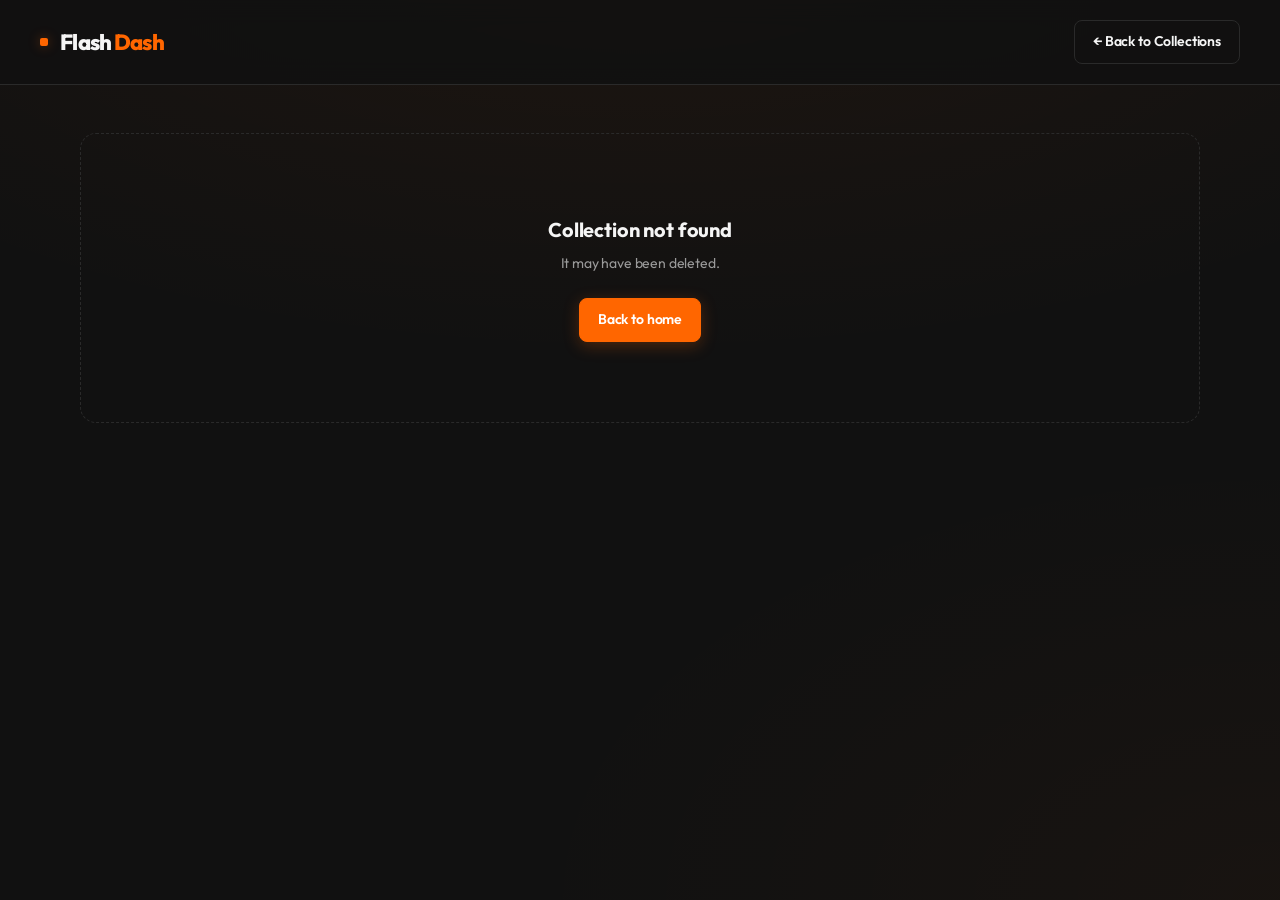
<file: quiz.html>
<!DOCTYPE html>
<html lang="en">
<head>
<meta charset="UTF-8">
<meta name="viewport" content="width=device-width, initial-scale=1.0">
<title>FlashDash — Quiz</title>
<link rel="stylesheet" href="styles.css">
</head>
<body>

<header class="header">
  <a href="index.html" class="logo">Flash<span class="accent">Dash</span></a>
  <div class="nav-actions">
    <a class="btn btn-secondary" href="index.html">← Back to Collections</a>
  </div>
</header>

<main class="container">
  <div id="quizRoot"></div>
</main>

<script>
/* ============================================
   FlashDash — Quiz
   ============================================ */
const STORAGE_KEY = 'flashdash-data';

function getData() {
  try {
    return JSON.parse(localStorage.getItem(STORAGE_KEY) || '{"collections":[]}');
  } catch {
    return { collections: [] };
  }
}

function saveData(d) {
  localStorage.setItem(STORAGE_KEY, JSON.stringify(d));
}

function escapeHtml(s) {
  return String(s == null ? '' : s).replace(/[&<>"']/g, m => ({
    '&':'&amp;','<':'&lt;','>':'&gt;','"':'&quot;',"'":'&#39;'
  }[m]));
}

function shuffleArr(arr) {
  const a = [...arr];
  for (let i = a.length - 1; i > 0; i--) {
    const j = Math.floor(Math.random() * (i + 1));
    [a[i], a[j]] = [a[j], a[i]];
  }
  return a;
}

/* ---------- State ---------- */
const params = new URLSearchParams(location.search);
const collectionId = params.get('id');
let appData = getData();
let collection = appData.collections.find(c => c.id === collectionId);

let questions = [];
let qIndex = 0;
let score = 0;
let answered = false;

/* ---------- Build questions ---------- */
function buildQuestions() {
  const allBacks = collection.flashcards.map(c => c.back);
  questions = shuffleArr(collection.flashcards).map(card => {
    const pool = allBacks.filter(b => b !== card.back);
    const distractors = shuffleArr(pool).slice(0, Math.min(3, pool.length));
    const options = shuffleArr([card.back, ...distractors]);
    return {
      front: card.front,
      back: card.back,
      category: card.category,
      options
    };
  });
}

/* ---------- Init ---------- */
function init() {
  const root = document.getElementById('quizRoot');

  // Re-fetch collection (in case it changed)
  appData = getData();
  collection = appData.collections.find(c => c.id === collectionId);

  if (!collection) {
    root.innerHTML = `
      <div class="empty-state">
        <h3>Collection not found</h3>
        <p>It may have been deleted.</p>
        <a class="btn btn-primary" href="index.html">Back to home</a>
      </div>`;
    return;
  }

  if (collection.flashcards.length < 2) {
    root.innerHTML = `
      <h1 class="page-title">${escapeHtml(collection.title)}</h1>
      <p class="section-subtitle">${escapeHtml(collection.description || '')}</p>
      <div class="empty-state">
        <h3>Need at least 2 cards for a quiz</h3>
        <p>Add more cards to this collection before taking a quiz.</p>
        <a class="btn btn-primary" href="index.html">Back to home</a>
      </div>`;
    return;
  }

  buildQuestions();
  qIndex = 0;
  score = 0;
  answered = false;
  renderQuestion();
}

function renderQuestion() {
  const q = questions[qIndex];
  const root = document.getElementById('quizRoot');
  const progress = (qIndex / questions.length) * 100;

  root.innerHTML = `
    <div class="quiz-container">
      <h1 class="page-title" style="font-size:24px;margin-bottom:18px;">${escapeHtml(collection.title)}</h1>

      <div class="quiz-progress">
        <div class="progress-text">Question ${qIndex + 1} / ${questions.length}</div>
        <div class="quiz-score">Score: <strong>${score}</strong></div>
      </div>

      <div class="progress-bar">
        <div class="progress-fill" style="width:${progress}%"></div>
      </div>

      <div class="quiz-question">
        ${q.category ? `<div class="flashcard-category">${escapeHtml(q.category)}</div>` : ''}
        <div class="quiz-question-text">${escapeHtml(q.front)}</div>
      </div>

      <div class="quiz-options" id="quizOptions">
        ${q.options.map((opt, i) => `
          <button class="quiz-option" data-value="${escapeHtml(opt)}" onclick="answer(this)">
            <div class="quiz-option-letter">${String.fromCharCode(65 + i)}</div>
            <div class="quiz-option-text">${escapeHtml(opt)}</div>
          </button>
        `).join('')}
      </div>

      <div id="quizNext" class="quiz-next-wrap" style="display:none;">
        <button class="btn btn-primary btn-lg" onclick="next()">
          ${qIndex === questions.length - 1 ? 'See Results →' : 'Next Question →'}
        </button>
      </div>
    </div>
  `;
}

function answer(btn) {
  if (answered) return;
  answered = true;
  const q = questions[qIndex];
  const chosen = btn.dataset.value;

  document.querySelectorAll('.quiz-option').forEach(b => {
    b.disabled = true;
    if (b.dataset.value === q.back) b.classList.add('correct');
    else if (b === btn) b.classList.add('incorrect');
  });

  if (chosen === q.back) {
    score++;
    // Update visible score immediately
    const scoreEl = document.querySelector('.quiz-score strong');
    if (scoreEl) scoreEl.textContent = score;
  }

  document.getElementById('quizNext').style.display = 'block';
}

function next() {
  if (qIndex < questions.length - 1) {
    qIndex++;
    answered = false;
    renderQuestion();
  } else {
    showResults();
  }
}

function showResults() {
  const pct = Math.round((score / questions.length) * 100);

  // Save to history
  appData = getData();
  const target = appData.collections.find(c => c.id === collectionId);
  if (target) {
    if (!Array.isArray(target.history)) target.history = [];
    const today = new Date().toISOString().slice(0, 10);
    target.history.push({
      date: today,
      score: pct,
      mode: 'quiz',
      totalCards: questions.length
    });
    saveData(appData);
  }

  let message = '';
  if (pct === 100) message = 'Perfect score! 🔥';
  else if (pct >= 90) message = 'Outstanding work!';
  else if (pct >= 75) message = 'Great job — almost there.';
  else if (pct >= 50) message = 'Solid attempt. Keep practising.';
  else message = 'Time to revise these cards.';

  const root = document.getElementById('quizRoot');
  root.innerHTML = `
    <div class="results">
      <p class="section-subtitle" style="margin-bottom:0;text-transform:uppercase;letter-spacing:.15em;font-family:var(--font-mono);font-size:12px;">Quiz Complete</p>
      <div class="results-score">${pct}%</div>
      <div class="results-label">${score} of ${questions.length} correct</div>
      <p class="results-message">${message}</p>
      <div class="results-actions">
        <button class="btn btn-primary btn-lg" onclick="init()">Try Again</button>
        <a class="btn btn-secondary btn-lg" href="revise.html?id=${encodeURIComponent(collectionId)}">Revise Cards</a>
        <a class="btn btn-secondary btn-lg" href="index.html">Home</a>
      </div>
    </div>
  `;
}

/* ---------- Keyboard: 1-4 picks an option, Enter advances ---------- */
document.addEventListener('keydown', (e) => {
  if (!questions.length) return;
  if (!answered) {
    const idx = ['1', '2', '3', '4'].indexOf(e.key);
    if (idx >= 0) {
      const btns = document.querySelectorAll('.quiz-option');
      if (btns[idx]) btns[idx].click();
    }
  } else if (e.key === 'Enter' || e.key === ' ') {
    const nextBtn = document.querySelector('#quizNext .btn');
    if (nextBtn) { e.preventDefault(); nextBtn.click(); }
  }
});

init();
</script>
</body>
</html>
</file>
<file: styles.css>
/* ============================================
   FlashDash — Global Stylesheet
   ============================================ */

@import url('https://fonts.googleapis.com/css2?family=Outfit:wght@300;400;500;600;700;800&family=JetBrains+Mono:wght@400;600;700&display=swap');

:root {
  /* Surfaces */
  --bg: #111111;
  --bg-elevated: #161616;
  --card: #1F1F1F;
  --card-hover: #262626;
  --border: #2A2A2A;
  --border-strong: #3A3A3A;

  /* Text */
  --text: #F5F5F5;
  --text-muted: #9A9A9A;
  --text-subtle: #6B6B6B;

  /* Brand */
  --orange: #FF6600;
  --orange-light: #FF8533;
  --orange-soft: rgba(255, 102, 0, 0.12);
  --orange-glow: rgba(255, 102, 0, 0.35);

  /* States */
  --success: #4ADE80;
  --success-soft: rgba(74, 222, 128, 0.12);
  --danger: #F87171;
  --danger-soft: rgba(248, 113, 113, 0.12);

  /* Geometry */
  --radius-sm: 8px;
  --radius: 12px;
  --radius-lg: 16px;
  --radius-xl: 20px;

  /* Shadows */
  --shadow-sm: 0 2px 8px rgba(0, 0, 0, 0.3);
  --shadow: 0 8px 24px rgba(0, 0, 0, 0.4);
  --shadow-lg: 0 16px 48px rgba(0, 0, 0, 0.5);
  --shadow-orange: 0 8px 32px rgba(255, 102, 0, 0.2);

  /* Type */
  --font-sans: 'Outfit', -apple-system, BlinkMacSystemFont, sans-serif;
  --font-mono: 'JetBrains Mono', 'Courier New', monospace;
}

* {
  box-sizing: border-box;
  margin: 0;
  padding: 0;
}

html, body {
  height: 100%;
}

body {
  font-family: var(--font-sans);
  background: var(--bg);
  color: var(--text);
  min-height: 100vh;
  line-height: 1.55;
  font-weight: 400;
  -webkit-font-smoothing: antialiased;
  -moz-osx-font-smoothing: grayscale;
  letter-spacing: -0.01em;
  /* subtle vignette for atmosphere */
  background-image:
    radial-gradient(ellipse 80% 50% at 50% -10%, rgba(255, 102, 0, 0.06), transparent),
    radial-gradient(ellipse 60% 50% at 100% 100%, rgba(255, 102, 0, 0.03), transparent);
  background-attachment: fixed;
}

a {
  color: inherit;
  text-decoration: none;
}

button {
  font-family: inherit;
}

/* ============================================
   Header
   ============================================ */
.header {
  display: flex;
  justify-content: space-between;
  align-items: center;
  padding: 20px 40px;
  border-bottom: 1px solid var(--border);
  background: rgba(17, 17, 17, 0.85);
  backdrop-filter: blur(12px);
  -webkit-backdrop-filter: blur(12px);
  position: sticky;
  top: 0;
  z-index: 10;
}

.logo {
  font-size: 22px;
  font-weight: 800;
  letter-spacing: -0.03em;
  display: inline-flex;
  align-items: center;
  gap: 2px;
  position: relative;
}

.logo .accent {
  color: var(--orange);
}

.logo::before {
  content: "";
  display: inline-block;
  width: 8px;
  height: 8px;
  background: var(--orange);
  border-radius: 2px;
  margin-right: 10px;
  box-shadow: 0 0 12px var(--orange-glow);
}

.nav-actions {
  display: flex;
  gap: 10px;
  align-items: center;
}

/* ============================================
   Layout
   ============================================ */
.container {
  max-width: 1200px;
  margin: 0 auto;
  padding: 48px 40px 80px;
}

.page-title {
  font-size: 40px;
  font-weight: 800;
  letter-spacing: -0.03em;
  margin-bottom: 8px;
  line-height: 1.1;
}

.section-subtitle {
  color: var(--text-muted);
  margin-bottom: 36px;
  font-size: 15px;
}

/* ============================================
   Buttons
   ============================================ */
.btn {
  display: inline-flex;
  align-items: center;
  justify-content: center;
  gap: 8px;
  padding: 10px 18px;
  border: 1px solid var(--border);
  border-radius: var(--radius-sm);
  font-size: 14px;
  font-weight: 600;
  cursor: pointer;
  transition: all 0.18s ease;
  background: var(--card);
  color: var(--text);
  font-family: inherit;
  white-space: nowrap;
  letter-spacing: -0.01em;
}

.btn:hover:not(:disabled) {
  background: var(--card-hover);
  border-color: var(--border-strong);
  transform: translateY(-1px);
}

.btn:active:not(:disabled) {
  transform: translateY(0);
}

.btn:disabled {
  opacity: 0.4;
  cursor: not-allowed;
}

.btn-primary {
  background: var(--orange);
  color: #fff;
  border-color: var(--orange);
  box-shadow: 0 4px 16px rgba(255, 102, 0, 0.25);
}

.btn-primary:hover:not(:disabled) {
  background: var(--orange-light);
  border-color: var(--orange-light);
  box-shadow: 0 6px 20px rgba(255, 102, 0, 0.4);
}

.btn-secondary {
  background: transparent;
}

.btn-danger {
  background: transparent;
  color: var(--danger);
  border-color: var(--border);
}

.btn-danger:hover:not(:disabled) {
  background: var(--danger-soft);
  border-color: var(--danger);
  color: var(--danger);
}

.btn-icon {
  padding: 8px 10px;
  min-width: 36px;
}

.btn-lg {
  padding: 14px 26px;
  font-size: 15px;
  border-radius: var(--radius);
}

/* ============================================
   Collection Cards Grid
   ============================================ */
.collections-grid {
  display: grid;
  grid-template-columns: repeat(auto-fill, minmax(320px, 1fr));
  gap: 18px;
}

.collection-card {
  background: var(--card);
  border-radius: var(--radius-lg);
  padding: 24px;
  border: 1px solid var(--border);
  transition: all 0.25s ease;
  display: flex;
  flex-direction: column;
  position: relative;
  overflow: hidden;
}

.collection-card::before {
  content: "";
  position: absolute;
  top: 0;
  left: 0;
  width: 3px;
  height: 0;
  background: var(--orange);
  transition: height 0.3s ease;
}

.collection-card:hover {
  border-color: var(--border-strong);
  transform: translateY(-3px);
  box-shadow: var(--shadow);
}

.collection-card:hover::before {
  height: 100%;
}

.collection-card h3 {
  font-size: 20px;
  font-weight: 700;
  margin-bottom: 8px;
  letter-spacing: -0.02em;
  line-height: 1.2;
}

.collection-card p {
  color: var(--text-muted);
  font-size: 14px;
  margin-bottom: 18px;
  flex: 1;
  display: -webkit-box;
  -webkit-line-clamp: 2;
  -webkit-box-orient: vertical;
  overflow: hidden;
}

.collection-meta {
  display: flex;
  gap: 14px;
  font-size: 12px;
  color: var(--text-muted);
  margin-bottom: 18px;
  flex-wrap: wrap;
  font-family: var(--font-mono);
  font-weight: 600;
  letter-spacing: 0;
  text-transform: uppercase;
}

.collection-meta span {
  display: inline-flex;
  align-items: center;
  gap: 6px;
}

.collection-meta .meta-dot {
  width: 6px;
  height: 6px;
  background: var(--orange);
  border-radius: 50%;
}

.collection-actions {
  display: grid;
  grid-template-columns: 1fr 1fr auto auto auto;
  gap: 6px;
}

/* ============================================
   Modal
   ============================================ */
.modal-overlay {
  position: fixed;
  inset: 0;
  background: rgba(0, 0, 0, 0.75);
  backdrop-filter: blur(6px);
  -webkit-backdrop-filter: blur(6px);
  display: none;
  align-items: center;
  justify-content: center;
  z-index: 100;
  padding: 20px;
  animation: fadeIn 0.2s ease;
}

.modal-overlay.active {
  display: flex;
}

@keyframes fadeIn {
  from { opacity: 0; }
  to { opacity: 1; }
}

@keyframes slideUp {
  from { transform: translateY(20px); opacity: 0; }
  to { transform: translateY(0); opacity: 1; }
}

.modal {
  background: var(--bg-elevated);
  border-radius: var(--radius-lg);
  padding: 32px;
  max-width: 520px;
  width: 100%;
  max-height: 90vh;
  overflow-y: auto;
  border: 1px solid var(--border);
  box-shadow: var(--shadow-lg);
  animation: slideUp 0.25s ease;
}

.modal-large {
  max-width: 720px;
}

.modal-header {
  display: flex;
  justify-content: space-between;
  align-items: center;
  margin-bottom: 24px;
}

.modal-title {
  font-size: 22px;
  font-weight: 700;
  letter-spacing: -0.02em;
}

.modal-close {
  background: none;
  border: none;
  color: var(--text-muted);
  font-size: 26px;
  cursor: pointer;
  padding: 0;
  line-height: 1;
  width: 32px;
  height: 32px;
  display: flex;
  align-items: center;
  justify-content: center;
  border-radius: var(--radius-sm);
  transition: all 0.15s ease;
}

.modal-close:hover {
  color: var(--text);
  background: var(--card);
}

/* ============================================
   Forms
   ============================================ */
.form-group {
  margin-bottom: 18px;
}

.form-label {
  display: block;
  font-size: 11px;
  font-weight: 700;
  color: var(--text-muted);
  margin-bottom: 8px;
  text-transform: uppercase;
  letter-spacing: 0.08em;
  font-family: var(--font-mono);
}

.form-input,
.form-textarea {
  width: 100%;
  padding: 12px 14px;
  background: var(--bg);
  border: 1px solid var(--border);
  border-radius: var(--radius-sm);
  color: var(--text);
  font-size: 15px;
  font-family: inherit;
  transition: all 0.15s ease;
}

.form-input:focus,
.form-textarea:focus {
  outline: none;
  border-color: var(--orange);
  box-shadow: 0 0 0 3px var(--orange-soft);
}

.form-textarea {
  min-height: 88px;
  resize: vertical;
  line-height: 1.5;
}

.form-actions {
  display: flex;
  gap: 10px;
  justify-content: flex-end;
  margin-top: 28px;
  padding-top: 20px;
  border-top: 1px solid var(--border);
}

/* ============================================
   Flashcard List (in modal)
   ============================================ */
.flashcard-list {
  display: flex;
  flex-direction: column;
  gap: 8px;
  max-height: 420px;
  overflow-y: auto;
  padding-right: 4px;
}

.flashcard-list::-webkit-scrollbar { width: 6px; }
.flashcard-list::-webkit-scrollbar-track { background: transparent; }
.flashcard-list::-webkit-scrollbar-thumb { background: var(--border-strong); border-radius: 3px; }

.flashcard-item {
  display: flex;
  justify-content: space-between;
  align-items: center;
  padding: 14px 16px;
  background: var(--card);
  border-radius: var(--radius-sm);
  border: 1px solid var(--border);
  gap: 12px;
  transition: border-color 0.15s ease;
}

.flashcard-item:hover {
  border-color: var(--border-strong);
}

.flashcard-item-content {
  flex: 1;
  min-width: 0;
}

.flashcard-item-front {
  font-weight: 600;
  font-size: 14px;
  overflow: hidden;
  text-overflow: ellipsis;
  white-space: nowrap;
  margin-bottom: 2px;
}

.flashcard-item-back {
  font-size: 12px;
  color: var(--text-muted);
  overflow: hidden;
  text-overflow: ellipsis;
  white-space: nowrap;
  font-family: var(--font-mono);
}

.flashcard-item-actions {
  display: flex;
  gap: 6px;
}

/* ============================================
   Tabs
   ============================================ */
.tabs {
  display: flex;
  gap: 4px;
  border-bottom: 1px solid var(--border);
  margin-bottom: 22px;
}

.tab {
  padding: 10px 4px;
  margin-right: 18px;
  background: none;
  border: none;
  color: var(--text-muted);
  font-size: 14px;
  font-weight: 600;
  cursor: pointer;
  border-bottom: 2px solid transparent;
  font-family: inherit;
  margin-bottom: -1px;
  transition: color 0.15s ease;
  letter-spacing: -0.01em;
}

.tab:hover {
  color: var(--text);
}

.tab.active {
  color: var(--orange);
  border-bottom-color: var(--orange);
}

/* ============================================
   Flashcard Viewer (revise.html)
   ============================================ */
.viewer {
  display: flex;
  flex-direction: column;
  align-items: center;
  padding: 8px 20px;
}

.flashcard {
  perspective: 1800px;
  width: 100%;
  max-width: 640px;
  /* Responsive height — gives long answers more room on bigger screens */
  height: clamp(340px, 52vh, 460px);
  margin-bottom: 32px;
  cursor: pointer;
}

.flashcard-inner {
  position: relative;
  width: 100%;
  height: 100%;
  transform-style: preserve-3d;
  transition: transform 0.65s cubic-bezier(0.4, 0, 0.2, 1);
}

.flashcard.flipped .flashcard-inner {
  transform: rotateY(180deg);
}

.flashcard-front,
.flashcard-back {
  position: absolute;
  inset: 0;
  background: var(--card);
  border: 1px solid var(--border);
  border-radius: var(--radius-xl);
  display: flex;
  flex-direction: column;
  /* Top padding clears the absolute label/category chips; sides + bottom symmetric */
  padding: 56px 36px 36px;
  backface-visibility: hidden;
  -webkit-backface-visibility: hidden;
  box-shadow: var(--shadow);
  text-align: center;
  overflow: hidden;
}

.flashcard-front {
  background-image: radial-gradient(circle at 0% 0%, rgba(255, 255, 255, 0.03), transparent 50%);
}

.flashcard-back {
  transform: rotateY(180deg);
  border-color: var(--orange);
  background-image:
    radial-gradient(circle at 100% 100%, var(--orange-soft), transparent 60%),
    radial-gradient(circle at 0% 0%, rgba(255, 255, 255, 0.03), transparent 50%);
  box-shadow: var(--shadow), 0 0 0 1px var(--orange-soft);
}

/* Wrapper centers the content vertically/horizontally AND provides a measurable
   bounding box for the JS auto-fit. `min-height: 0` is critical — without it,
   the flex child refuses to shrink and overflow gets clipped silently. */
.flashcard-content-wrap {
  flex: 1 1 auto;
  width: 100%;
  min-height: 0;
  display: flex;
  align-items: center;
  justify-content: center;
  overflow: hidden;
}

.flashcard-content {
  /* CSS baseline: viewport-aware size with a hard floor and ceiling.
     JS auto-fit then shrinks further if text still overflows the wrap. */
  font-size: clamp(17px, 2.4vw, 30px);
  font-weight: 600;
  /* Bumped from 1.4 → 1.5 for breathing room in multi-line lists/paragraphs */
  line-height: 1.5;
  letter-spacing: -0.01em;
  text-align: center;
  max-width: 100%;
  max-height: 100%;
  /* Preserve user-entered newlines + paragraph breaks. Combined with
     overflow-wrap below, long lines still wrap, but \n is honored. */
  white-space: pre-wrap;
  /* Break long words/URLs gracefully instead of forcing overflow */
  overflow-wrap: break-word;
  word-wrap: break-word;
  word-break: break-word;
  hyphens: auto;
  /* Last-resort fallback: if text is still too large even at min font,
     allow vertical scroll inside the card rather than blowing out the layout */
  overflow-y: auto;
  scrollbar-width: thin;
  scrollbar-color: var(--border-strong) transparent;
  /* Smooth transition when JS adjusts the size */
  transition: font-size 0.15s ease;
}

.flashcard-content::-webkit-scrollbar { width: 4px; }
.flashcard-content::-webkit-scrollbar-track { background: transparent; }
.flashcard-content::-webkit-scrollbar-thumb {
  background: var(--border-strong);
  border-radius: 2px;
}

.flashcard-label {
  position: absolute;
  top: 20px;
  left: 24px;
  font-size: 10px;
  font-weight: 700;
  text-transform: uppercase;
  letter-spacing: 0.15em;
  color: var(--text-subtle);
  font-family: var(--font-mono);
}

.flashcard-back .flashcard-label {
  color: var(--orange);
}

.flashcard-category {
  position: absolute;
  top: 18px;
  right: 18px;
  font-size: 10px;
  font-weight: 700;
  padding: 5px 10px;
  background: var(--orange-soft);
  color: var(--orange);
  border-radius: 100px;
  text-transform: uppercase;
  letter-spacing: 0.08em;
  font-family: var(--font-mono);
}

.viewer-controls {
  display: flex;
  gap: 10px;
  align-items: center;
  margin-bottom: 16px;
  flex-wrap: wrap;
  justify-content: center;
}

.progress-text {
  font-size: 13px;
  color: var(--text-muted);
  min-width: 70px;
  text-align: center;
  font-family: var(--font-mono);
  font-weight: 600;
}

.progress-bar {
  width: 100%;
  max-width: 640px;
  height: 4px;
  background: var(--card);
  border-radius: 2px;
  overflow: hidden;
  margin-bottom: 28px;
}

.progress-fill {
  height: 100%;
  background: var(--orange);
  transition: width 0.4s cubic-bezier(0.4, 0, 0.2, 1);
  box-shadow: 0 0 8px var(--orange-glow);
}

.hint {
  color: var(--text-subtle);
  font-size: 12px;
  text-align: center;
  margin-top: 12px;
  font-family: var(--font-mono);
  letter-spacing: 0.02em;
}

/* ============================================
   Quiz
   ============================================ */
.quiz-container {
  max-width: 720px;
  margin: 0 auto;
}

.quiz-progress {
  display: flex;
  justify-content: space-between;
  align-items: center;
  margin-bottom: 12px;
}

.quiz-score {
  font-size: 13px;
  color: var(--text-muted);
  font-family: var(--font-mono);
  font-weight: 600;
}

.quiz-score strong {
  color: var(--orange);
  font-size: 15px;
}

.quiz-question {
  background: var(--card);
  border-radius: var(--radius-lg);
  padding: 48px 40px;
  margin: 24px 0;
  border: 1px solid var(--border);
  text-align: center;
  position: relative;
  overflow: hidden;
}

.quiz-question::before {
  content: "";
  position: absolute;
  top: 0; left: 0;
  width: 100%;
  height: 3px;
  background: linear-gradient(90deg, var(--orange), var(--orange-light));
}

.quiz-question-text {
  font-size: 26px;
  font-weight: 600;
  letter-spacing: -0.02em;
  line-height: 1.4;
  white-space: pre-wrap;
  overflow-wrap: break-word;
  word-break: break-word;
}

.quiz-question .flashcard-category {
  position: static;
  display: inline-block;
  margin-bottom: 16px;
}

.quiz-options {
  display: flex;
  flex-direction: column;
  gap: 10px;
  margin-bottom: 24px;
}

.quiz-option {
  background: var(--card);
  border: 1px solid var(--border);
  border-radius: var(--radius);
  padding: 18px 20px;
  cursor: pointer;
  text-align: left;
  font-size: 15px;
  color: var(--text);
  font-family: inherit;
  transition: all 0.15s ease;
  display: flex;
  align-items: center;
  gap: 14px;
  font-weight: 500;
}

.quiz-option:hover:not(:disabled) {
  border-color: var(--orange);
  background: var(--card-hover);
  transform: translateX(2px);
}

.quiz-option:disabled {
  cursor: default;
}

.quiz-option.correct {
  border-color: var(--success);
  background: var(--success-soft);
}

.quiz-option.incorrect {
  border-color: var(--danger);
  background: var(--danger-soft);
}

.quiz-option-letter {
  width: 32px;
  height: 32px;
  border-radius: var(--radius-sm);
  background: var(--bg);
  border: 1px solid var(--border);
  display: flex;
  align-items: center;
  justify-content: center;
  font-weight: 700;
  font-size: 13px;
  flex-shrink: 0;
  font-family: var(--font-mono);
}

.quiz-option.correct .quiz-option-letter {
  background: var(--success);
  color: #0a0a0a;
  border-color: var(--success);
}

.quiz-option.incorrect .quiz-option-letter {
  background: var(--danger);
  color: #fff;
  border-color: var(--danger);
}

.quiz-next-wrap {
  text-align: center;
  animation: slideUp 0.3s ease;
}

/* ============================================
   Results
   ============================================ */
.results {
  text-align: center;
  padding: 40px 20px;
  max-width: 560px;
  margin: 0 auto;
}

.results-score {
  font-size: 96px;
  font-weight: 800;
  color: var(--orange);
  margin: 24px 0 8px;
  letter-spacing: -0.04em;
  line-height: 1;
  font-family: var(--font-sans);
  text-shadow: 0 0 40px var(--orange-glow);
}

.results-label {
  font-size: 16px;
  color: var(--text-muted);
  margin-bottom: 8px;
  font-family: var(--font-mono);
}

.results-message {
  font-size: 18px;
  color: var(--text);
  margin-bottom: 36px;
  font-weight: 500;
}

.results-actions {
  display: flex;
  gap: 10px;
  justify-content: center;
  flex-wrap: wrap;
}

/* ============================================
   Empty State
   ============================================ */
.empty-state {
  text-align: center;
  padding: 80px 20px;
  color: var(--text-muted);
  border: 1px dashed var(--border);
  border-radius: var(--radius-lg);
}

.empty-state h3 {
  font-size: 20px;
  margin-bottom: 8px;
  color: var(--text);
  font-weight: 700;
}

.empty-state p {
  margin-bottom: 24px;
  font-size: 14px;
}

.empty-state-mini {
  padding: 32px 20px;
  text-align: center;
  color: var(--text-subtle);
  font-size: 14px;
}

/* ============================================
   Toast
   ============================================ */
.toast {
  position: fixed;
  bottom: 28px;
  left: 50%;
  transform: translateX(-50%) translateY(120px);
  background: var(--bg-elevated);
  color: var(--text);
  padding: 12px 22px;
  border-radius: var(--radius);
  border: 1px solid var(--orange);
  box-shadow: var(--shadow-orange);
  z-index: 200;
  opacity: 0;
  transition: all 0.3s cubic-bezier(0.4, 0, 0.2, 1);
  font-size: 14px;
  font-weight: 500;
  display: flex;
  align-items: center;
  gap: 10px;
}

.toast::before {
  content: "";
  width: 6px;
  height: 6px;
  background: var(--orange);
  border-radius: 50%;
  box-shadow: 0 0 8px var(--orange);
}

.toast.show {
  transform: translateX(-50%) translateY(0);
  opacity: 1;
}

/* ============================================
   Responsive
   ============================================ */
@media (max-width: 720px) {
  .header {
    padding: 16px 20px;
    flex-wrap: wrap;
    gap: 12px;
  }
  .container {
    padding: 28px 20px 60px;
  }
  .page-title {
    font-size: 28px;
  }
  .flashcard {
    height: clamp(300px, 50vh, 380px);
  }
  .flashcard-front, .flashcard-back {
    padding: 52px 22px 24px;
  }
  .modal {
    padding: 24px;
  }
  .collections-grid {
    grid-template-columns: 1fr;
  }
  .collection-actions {
    grid-template-columns: 1fr 1fr;
  }
  .collection-actions .btn-icon {
    grid-column: span 1;
  }
  .quiz-question {
    padding: 32px 24px;
  }
  .quiz-question-text {
    font-size: 22px;
  }
  .results-score {
    font-size: 72px;
  }
}

/* ============================================
   Global Search Bar (index.html)
   ============================================ */
.search-section {
  margin-bottom: 32px;
}

.search-bar {
  position: relative;
  display: flex;
  align-items: center;
  background: var(--card);
  border: 1px solid var(--border);
  border-radius: var(--radius);
  padding: 0 6px 0 18px;
  transition: all 0.2s ease;
}

.search-bar:focus-within {
  border-color: var(--orange);
  box-shadow: 0 0 0 3px var(--orange-soft);
}

.search-icon {
  font-size: 16px;
  color: var(--text-muted);
  margin-right: 12px;
  font-family: var(--font-mono);
  flex-shrink: 0;
}

.search-bar:focus-within .search-icon {
  color: var(--orange);
}

.search-input {
  flex: 1;
  background: transparent;
  border: none;
  outline: none;
  color: var(--text);
  font-family: inherit;
  font-size: 15px;
  padding: 14px 0;
  min-width: 0;
}

.search-input::placeholder {
  color: var(--text-subtle);
}

.search-clear {
  background: none;
  border: none;
  color: var(--text-muted);
  cursor: pointer;
  font-size: 22px;
  padding: 6px 12px;
  border-radius: var(--radius-sm);
  line-height: 1;
  flex-shrink: 0;
  transition: all 0.15s ease;
}

.search-clear:hover {
  background: var(--bg);
  color: var(--text);
}

/* Search results panel */
.search-results {
  background: var(--bg-elevated);
  border: 1px solid var(--border);
  border-radius: var(--radius);
  margin-top: 12px;
  overflow: hidden;
  max-height: 70vh;
  display: flex;
  flex-direction: column;
}

.search-results-header {
  padding: 14px 20px;
  border-bottom: 1px solid var(--border);
  font-size: 11px;
  color: var(--text-muted);
  font-family: var(--font-mono);
  text-transform: uppercase;
  letter-spacing: 0.1em;
  font-weight: 600;
  display: flex;
  justify-content: space-between;
  align-items: center;
}

.search-results-header strong {
  color: var(--orange);
  font-weight: 700;
}

.search-results-list {
  overflow-y: auto;
  flex: 1;
}

.search-result-item {
  display: flex;
  flex-direction: column;
  padding: 16px 20px;
  cursor: pointer;
  border-bottom: 1px solid var(--border);
  transition: background 0.12s ease;
  position: relative;
}

.search-result-item:last-child {
  border-bottom: none;
}

.search-result-item:hover {
  background: var(--card);
}

.search-result-item::before {
  content: "";
  position: absolute;
  left: 0;
  top: 0;
  bottom: 0;
  width: 3px;
  background: var(--orange);
  opacity: 0;
  transition: opacity 0.15s ease;
}

.search-result-item:hover::before {
  opacity: 1;
}

.search-result-collection {
  font-size: 10px;
  font-family: var(--font-mono);
  color: var(--orange);
  text-transform: uppercase;
  letter-spacing: 0.1em;
  font-weight: 700;
  margin-bottom: 6px;
}

.search-result-front {
  font-weight: 600;
  font-size: 15px;
  margin-bottom: 4px;
  line-height: 1.4;
  display: -webkit-box;
  -webkit-line-clamp: 2;
  -webkit-box-orient: vertical;
  overflow: hidden;
}

.search-result-back {
  font-size: 13px;
  color: var(--text-muted);
  line-height: 1.45;
  display: -webkit-box;
  -webkit-line-clamp: 2;
  -webkit-box-orient: vertical;
  overflow: hidden;
}

.search-results-empty {
  padding: 36px 20px;
  text-align: center;
  color: var(--text-muted);
  font-size: 14px;
}

.search-results-empty strong {
  color: var(--text);
  display: block;
  margin-bottom: 4px;
  font-size: 15px;
}

/* Highlighted match in search results */
mark {
  background: var(--orange-soft);
  color: var(--orange-light);
  padding: 1px 3px;
  border-radius: 3px;
  font-weight: 700;
}

/* When searching, hide the regular collections grid section */
.collections-section.hidden {
  display: none;
}

/* ============================================
   Drag & Drop Zone (Import)
   ============================================ */
.drop-zone {
  border: 2px dashed var(--border-strong);
  border-radius: var(--radius);
  padding: 32px 20px;
  text-align: center;
  cursor: pointer;
  transition: all 0.2s ease;
  background: var(--bg);
  user-select: none;
}

.drop-zone:hover {
  border-color: var(--orange);
  background: rgba(255, 102, 0, 0.04);
}

.drop-zone.dragover {
  border-color: var(--orange);
  background: var(--orange-soft);
  transform: scale(1.01);
  box-shadow: 0 0 0 3px var(--orange-soft);
}

.drop-zone-icon {
  font-size: 28px;
  color: var(--orange);
  margin-bottom: 10px;
  display: block;
  font-family: var(--font-mono);
  line-height: 1;
}

.drop-zone-text {
  font-weight: 600;
  margin-bottom: 4px;
  font-size: 15px;
}

.drop-zone-hint {
  font-size: 12px;
  color: var(--text-muted);
  font-family: var(--font-mono);
  letter-spacing: 0.02em;
}

/* Modal divider — used between "new" form and "import" section */
.modal-divider {
  display: flex;
  align-items: center;
  gap: 14px;
  margin: 22px 0 18px;
  color: var(--text-subtle);
  font-size: 11px;
  font-family: var(--font-mono);
  text-transform: uppercase;
  letter-spacing: 0.12em;
  font-weight: 600;
}

.modal-divider::before,
.modal-divider::after {
  content: "";
  flex: 1;
  height: 1px;
  background: var(--border);
}

/* ============================================
   Highlighted card (when arrived from search)
   ============================================ */
.flashcard-item.highlighted {
  border-color: var(--orange);
  background: var(--orange-soft);
  animation: highlightPulse 1.8s ease;
}

@keyframes highlightPulse {
  0% {
    box-shadow: 0 0 0 0 var(--orange-glow);
    transform: scale(1);
  }
  30% {
    box-shadow: 0 0 0 8px transparent;
    transform: scale(1.02);
  }
  100% {
    box-shadow: 0 0 0 0 transparent;
    transform: scale(1);
  }
}

/* ============================================
   Quiz option text — preserve newlines in answers
   ============================================ */
.quiz-option-text {
  flex: 1;
  text-align: left;
  white-space: pre-wrap;
  overflow-wrap: break-word;
  word-break: break-word;
  line-height: 1.45;
}
</file>
